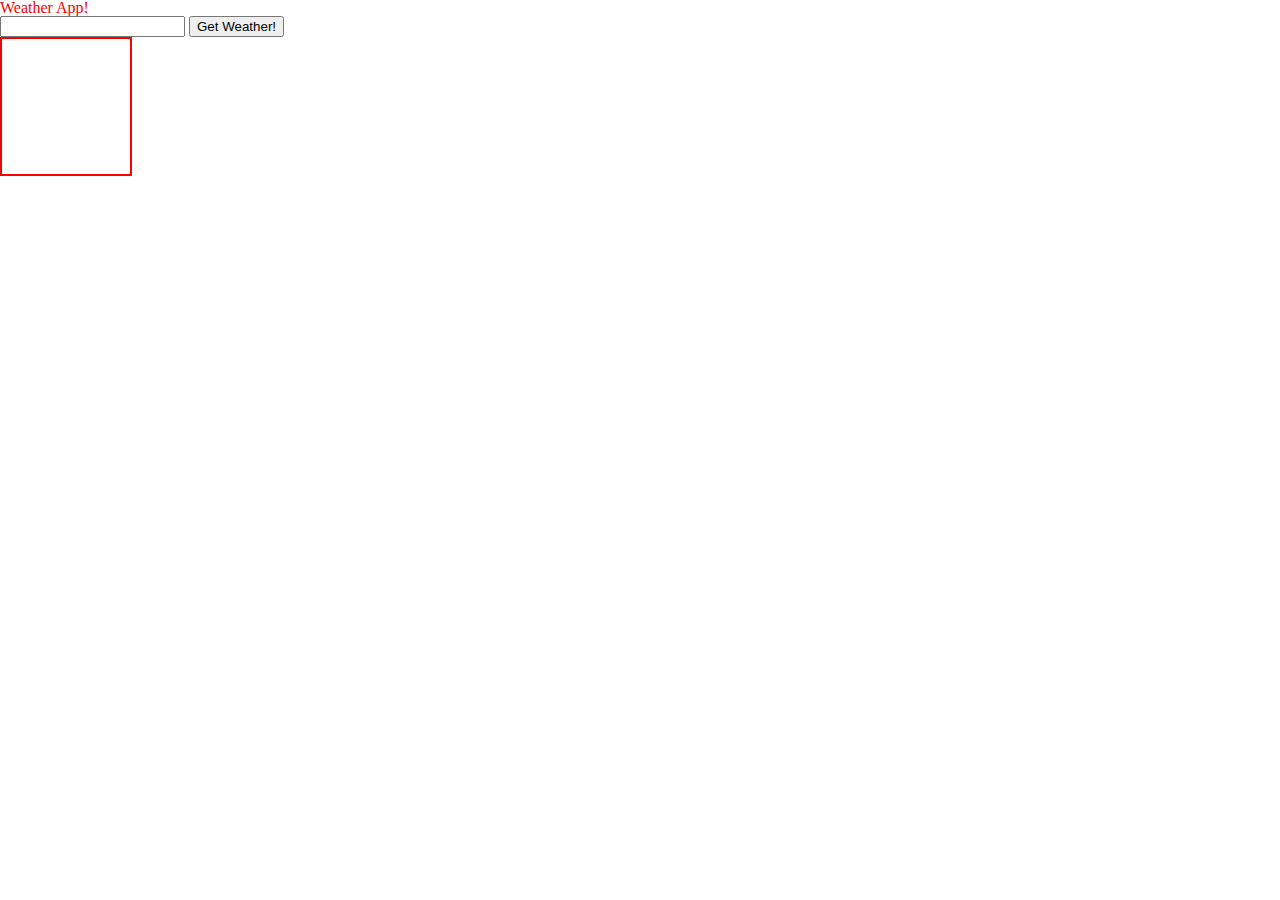
<file: index.html>
<!doctype html>
<html>
  <head>
    <meta charset="utf-8">
    <title>Weather App</title>
    <link rel="stylesheet" href="style.css">
    
  </head>
  <body>
    <header>
     
      
    </header>
    
    <div id="app">
      <h1>Weather App!</h1>
      <div class="main-app">
        <form class="city-form">
          <input type="text" class="city-input">
          <button type="submit" class="get-weather-button">Get Weather!</button>
        </form>
      
        <div class="city-weather">
          <div id="loading">
            
          
          </div>
            
          
          <canvas id="icon0" width="128" height="128"> </canvas>
          
          <div id="temperature">
            
          </div>
          
          <div id="windSpeed">
            
            
          </div>
          
          
          <!-- the content diplayed here will be generated by DOM operations :) -->
        </div>
        
        <div class="city-weather">
        
          <canvas id="icon1" width="128" height="128"> </canvas>
          <div class="temp">
             
          </div>
          
      
        </div>
        
        
      </div>
    </div>
    <script src="sky.js"></script>
    <script src="app.js"></script>
    
  </body>
</html>
</file>
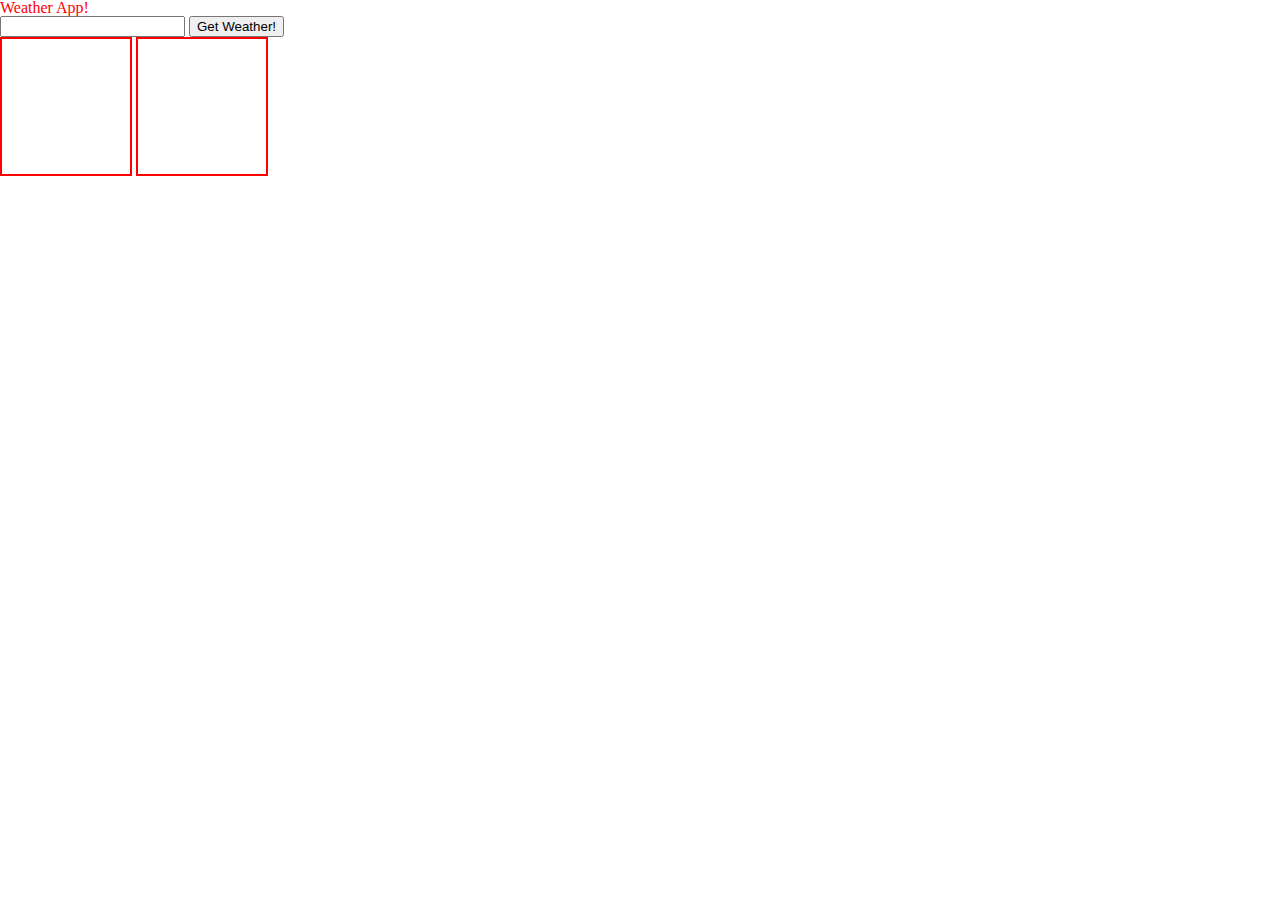
<file: firstProject/index.html>
<!doctype html>
<html>
  <head>
    <meta charset="utf-8">
    <title>Weather App</title>
    <link rel="stylesheet" href="style.css">
    
  </head>
  <body>
    <header>
     
      
    </header>
    
    <div id="app">
      <h1>Weather App!</h1>
      <div class="main-app">
        <form class="city-form">
          <input type="text" class="city-input">
          <button type="submit" class="get-weather-button">Get Weather!</button>
        </form>
      
        <div class="city-weather">
          <div id="loading">
            
          
          </div>
            
          
          <canvas class="icon" width="128" height="128"> </canvas>
          
          <div id="temperature">
            
          </div>
          
          <div id="windSpeed">
            
            
          </div>
          
          
          <!-- the content diplayed here will be generated by DOM operations :) -->
        </div>
        
        <div class="city-weather">
        
          <canvas class="icon" width="128" height="128"> </canvas>
          
          <div class="temp">
            
             
          </div>
          
      
        </div>
        
        
      </div>
    </div>
    <script src="sky.js"></script>
    <script src="app.js"></script>
    
  </body>
</html>
</file>
<file: style.css>
html, body, div, span, applet, object, iframe,
h1, h2, h3, h4, h5, h6, p, blockquote, pre,
a, abbr, acronym, address, big, cite, code,
del, dfn, em, font, img, ins, kbd, q, s, samp,
small, strike, strong, sub, sup, tt, var,
dl, dt, dd, ol, ul, li,
fieldset, form, label, legend,
table, caption, tbody, tfoot, thead, tr, th, td {
	margin: 0;
	padding: 0;
	border: 0;
	outline: 0;
	font-weight: inherit;
	font-style: inherit;
	font-size: 100%;
	font-family: inherit;
	vertical-align: baseline;
}
/* remember to define focus styles! */
:focus {
	outline: 0;
}
body {
	line-height: 1;
	color: black;
	background: white;
}
ol, ul {
	list-style: none;
}
/* tables still need 'cellspacing="0"' in the markup */
table {
	border-collapse: separate;
	border-spacing: 0;
}
caption, th, td {
	text-align: left;
	font-weight: normal;
}
blockquote:before, blockquote:after,
q:before, q:after {
	content: "";
}
blockquote, q {
	quotes: "" "";
}


.redborder {

  border-style: solid;
  border-width: 2px;
  display:inline-block;
  border-color: red;
  padding-bottom: 4px;
}
</file>
<file: firstProject/style.css>
html, body, div, span, applet, object, iframe,
h1, h2, h3, h4, h5, h6, p, blockquote, pre,
a, abbr, acronym, address, big, cite, code,
del, dfn, em, font, img, ins, kbd, q, s, samp,
small, strike, strong, sub, sup, tt, var,
dl, dt, dd, ol, ul, li,
fieldset, form, label, legend,
table, caption, tbody, tfoot, thead, tr, th, td {
	margin: 0;
	padding: 0;
	border: 0;
	outline: 0;
	font-weight: inherit;
	font-style: inherit;
	font-size: 100%;
	font-family: inherit;
	vertical-align: baseline;
}
/* remember to define focus styles! */
:focus {
	outline: 0;
}
body {
	line-height: 1;
	color: black;
	background: white;
}
ol, ul {
	list-style: none;
}
/* tables still need 'cellspacing="0"' in the markup */
table {
	border-collapse: separate;
	border-spacing: 0;
}
caption, th, td {
	text-align: left;
	font-weight: normal;
}
blockquote:before, blockquote:after,
q:before, q:after {
	content: "";
}
blockquote, q {
	quotes: "" "";
}


.redborder {

  border-style: solid;
  border-width: 2px;
  display:inline-block;
  border-color: red;
  padding-bottom: 4px;
}
</file>
